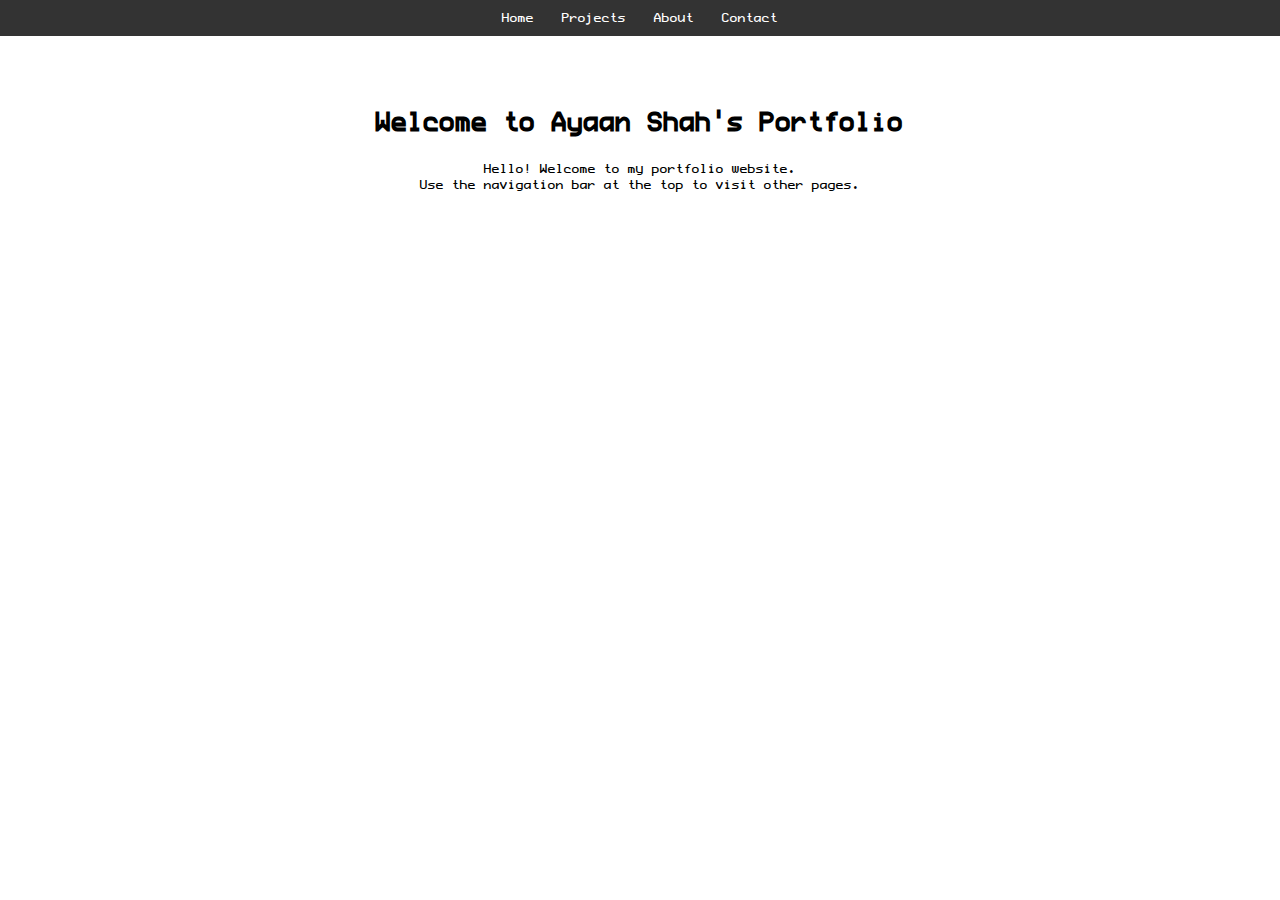
<file: index.html>
<!DOCTYPE html>
<html lang="en">
<head>
    <meta charset="UTF-8">
    <meta name="viewport" content="width=device-width, initial-scale=1.0">
    <title>Ayaan Shah's Portfolio</title>
    <link rel="stylesheet" href="styles.css">
    <style>
        /* Center Text */
        body {
            text-align: center;
        }
        section {
            margin: 0 auto;
            max-width: 600px; /* Adjust the maximum width as needed */
        }
    </style>
</head>
<body>

    <!-- Navigation Menu -->
    <nav>
        <ul>
            <li><a href="index.html">Home</a></li>
            <li><a href="projects.html">Projects</a></li>
            <li><a href="about.html">About</a></li>
            <li><a href="contact.html">Contact</a></li>
        </ul>
    </nav>

    <!-- Content for Homepage -->
    <section>
        <h1>Welcome to Ayaan Shah's Portfolio</h1>
        <p>Hello! Welcome to my portfolio website. <br>
            Use the navigation bar at the top to visit other pages.
        </p>
    </section>

</body>
</html>
</file>
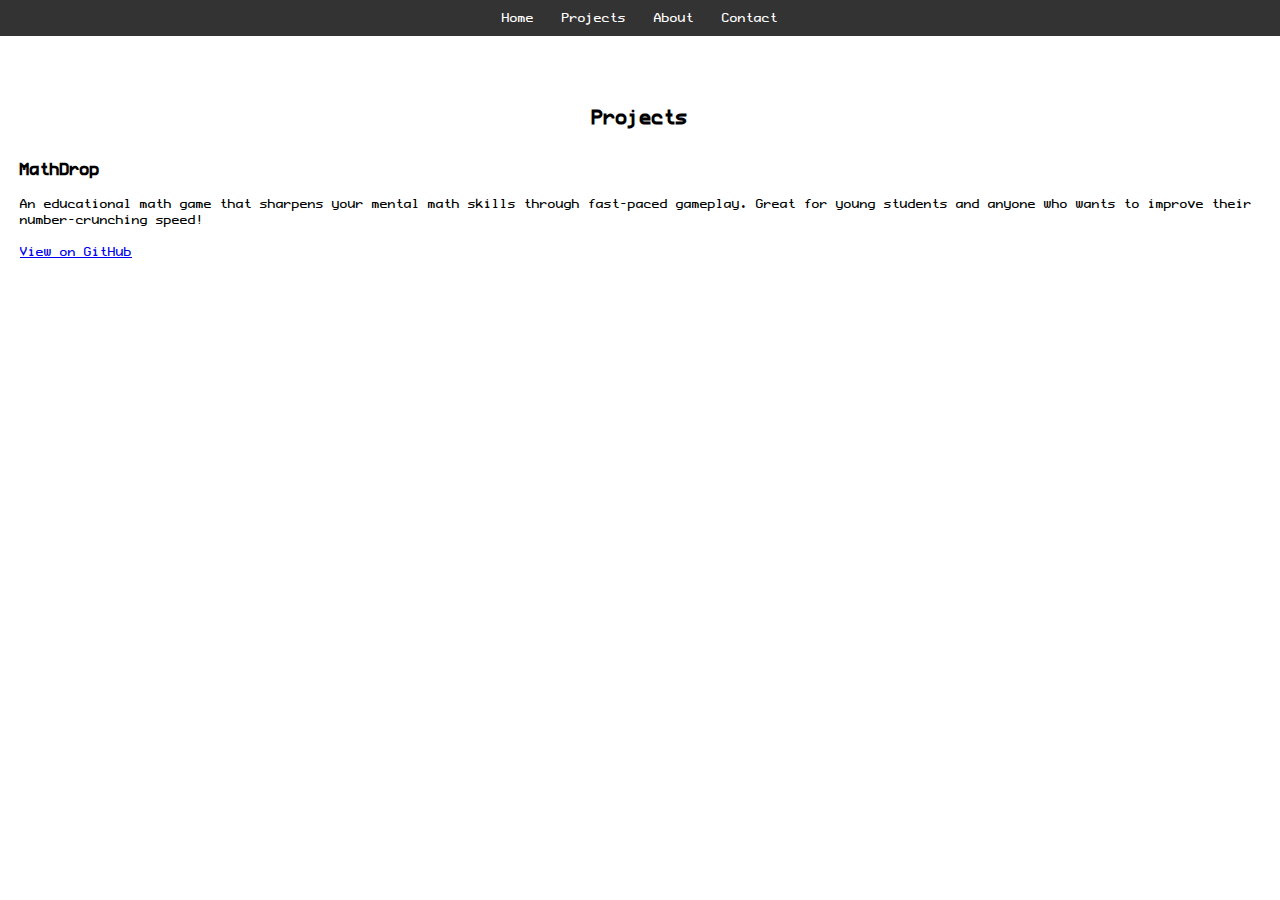
<file: projects.html>
<!DOCTYPE html>
<html lang="en">
<head>
    <meta charset="UTF-8">
    <meta name="viewport" content="width=device-width, initial-scale=1.0">
    <title>Projects - Ayaan Shah's Portfolio</title>
    <link rel="stylesheet" href="styles.css">
</head>
<body>

    <!-- Navigation Menu -->
    <nav>
        <ul>
            <li><a href="index.html">Home</a></li>
            <li><a href="projects.html">Projects</a></li>
            <li><a href="about.html">About</a></li>
            <li><a href="contact.html">Contact</a></li>
        </ul>
    </nav>

    <!-- Content for Projects Page -->
    <section>
        <h2>Projects</h2>
        
        <!-- MathDrop Project -->
        <div class="project">
            <h3>MathDrop</h3>
            <p>An educational math game that sharpens your mental math skills through fast-paced gameplay. Great for young students and anyone who wants to improve their number-crunching speed!</p>
            <a href="https://github.com/AyaantheGOAT/MATHDROP" target="_blank">View on GitHub</a>
        </div>
        
        <!-- Add more projects here -->
    </section>

</body>
</html>
</file>
<file: styles.css>
/* styles.css */

/* Font Face */
@font-face {
    font-family: 'ProFontWindows';
    src: url('Profontwindows-axBMx.ttf') format('truetype');
    /* Add additional font formats (e.g., woff, woff2) for better browser compatibility */
}

/* Global Styles */
body {
    font-family: 'ProFontWindows', Arial, sans-serif; /* Use ProFontWindows font as fallback */
    margin: 0;
    padding: 0;
}

/* Navigation Menu */
nav {
    background-color: #333;
    padding: 10px 0;
}
nav ul {
    list-style: none;
    margin: 0;
    padding: 0;
    text-align: center;
}
nav ul li {
    display: inline;
    margin: 0 10px;
}
nav ul li a {
    color: #fff;
    text-decoration: none;
    font-size: 16px;
}

/* Sections */
section {
    padding: 50px 20px;
}
section h2 {
    text-align: center;
    margin-bottom: 30px;
}

/* Individual Project */
.project {
    margin-bottom: 30px;
}
.project h3 {
    font-size: 20px;
    margin-bottom: 10px;
}
.project p {
    font-size: 16px;
}
</file>
